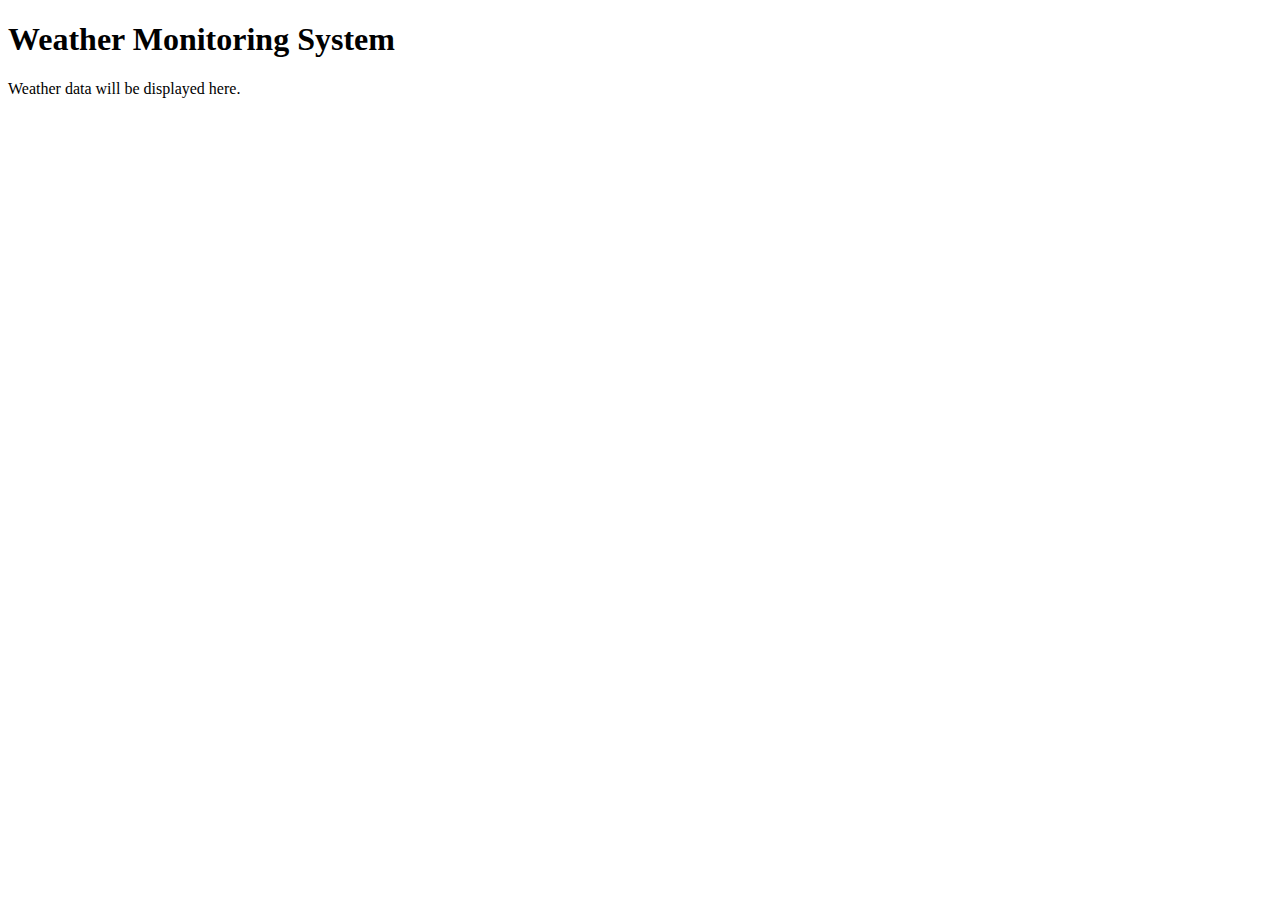
<file: Application 2/templates/index.html>
<!-- templates/index.html -->
<!DOCTYPE html>
<html lang="en">
<head>
    <meta charset="UTF-8">
    <meta name="viewport" content="width=device-width, initial-scale=1.0">
    <title>Weather Monitoring</title>
</head>
<body>
    <h1>Weather Monitoring System</h1>
    <p>Weather data will be displayed here.</p>
</body>
</html>
</file>
